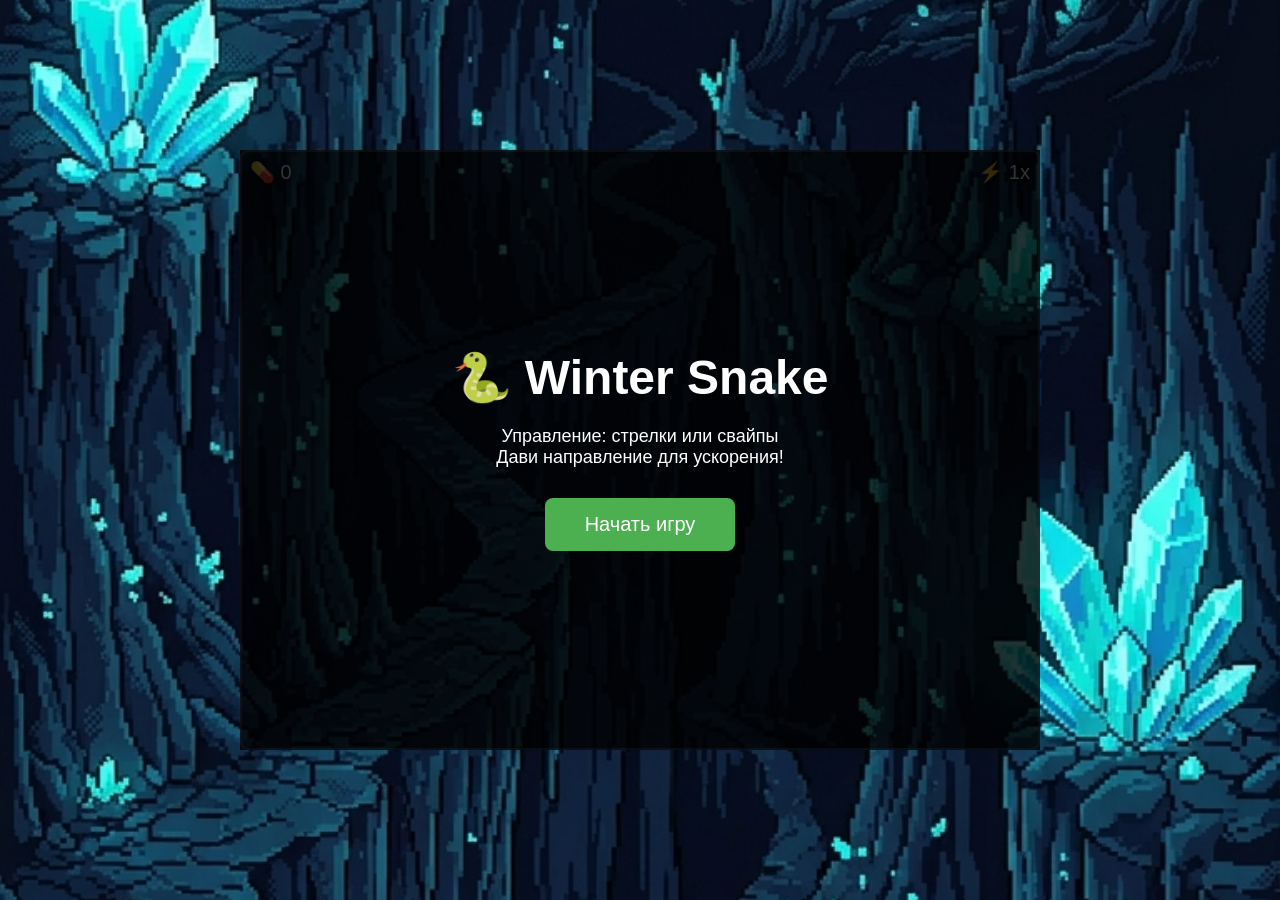
<file: index.html>
<!DOCTYPE html>
<html lang="ru">
<head>
  <meta charset="UTF-8">
  <meta name="viewport" content="width=device-width, initial-scale=1.0, maximum-scale=1.0, user-scalable=no">
  <title>Winter Snake</title>
  <style>
    * { margin: 0; padding: 0; box-sizing: border-box; }
    
    body {
      background: #0a140f;
      background-image: url('./assets/background.png');
      background-size: cover;
      background-position: center;
      background-repeat: no-repeat;
      display: flex;
      justify-content: center;
      align-items: center;
      min-height: 100vh;
      overflow: hidden;
      font-family: Arial, sans-serif;
      touch-action: none;
    }
    
    #gameContainer {
      position: relative;
      width: 100vw;
      height: 100vh;
      max-width: 800px;
      max-height: 600px;
      margin: 0 auto;
    }
    
    #gameCanvas {
      display: block;
      width: 100%;
      height: 100%;
      border: 2px solid rgba(255,255,255,0.2);
      border-radius: 8px;
    }
    
    #ui {
      position: absolute;
      top: 10px;
      left: 10px;
      right: 10px;
      display: flex;
      justify-content: space-between;
      color: #fff;
      font-size: 20px;
      text-shadow: 2px 2px 4px rgba(0,0,0,0.8);
      pointer-events: none;
      z-index: 10;
    }
    
    #startScreen, #gameOverScreen {
      position: absolute;
      top: 0; left: 0;
      width: 100%; height: 100%;
      background: rgba(0,0,0,0.8);
      display: flex;
      flex-direction: column;
      justify-content: center;
      align-items: center;
      color: #fff;
      z-index: 20;
    }
    
    #startScreen h1, #gameOverScreen h1 {
      font-size: 48px;
      margin-bottom: 20px;
    }
    
    #startScreen p, #gameOverScreen p {
      font-size: 18px;
      margin-bottom: 30px;
      text-align: center;
      max-width: 80%;
    }
    
    button {
      padding: 15px 40px;
      font-size: 20px;
      background: #4CAF50;
      color: #fff;
      border: none;
      border-radius: 8px;
      cursor: pointer;
      transition: transform 0.1s;
    }
    
    button:hover { transform: scale(1.05); }
    button:active { transform: scale(0.95); }
    
    .hidden { display: none !important; }
    
    /* Мобильные кнопки управления - скрыты */
    #mobileControls {
      position: absolute;
      bottom: 20px;
      left: 50%;
      transform: translateX(-50%);
      display: none; /* Всегда скрыты */
      grid-template-columns: repeat(3, 60px);
      grid-template-rows: repeat(2, 60px);
      gap: 10px;
      z-index: 15;
    }
    
    .control-btn {
      width: 60px;
      height: 60px;
      background: rgba(255,255,255,0.2);
      border: 2px solid rgba(255,255,255,0.4);
      border-radius: 50%;
      color: #fff;
      font-size: 24px;
      display: flex;
      justify-content: center;
      align-items: center;
      cursor: pointer;
      user-select: none;
      -webkit-tap-highlight-color: transparent;
    }
    
    .control-btn:active {
      background: rgba(255,255,255,0.4);
    }
    
    .control-btn.up { grid-column: 2; grid-row: 1; }
    .control-btn.left { grid-column: 1; grid-row: 2; }
    .control-btn.down { grid-column: 2; grid-row: 2; }
    .control-btn.right { grid-column: 3; grid-row: 2; }
    
    @media (max-width: 768px) {
      #gameContainer {
        max-width: 432px;
        max-height: 768px;
      }
      /* Кнопки остаются скрытыми */
    }
  </style>
</head>
<body>
  <div id="gameContainer">
    <canvas id="gameCanvas"></canvas>
    
    <div id="ui">
      <span id="scoreDisplay">💊 0</span>
      <span id="speedDisplay">⚡ 1x</span>
    </div>
    
    <div id="startScreen">
      <h1>🐍 Winter Snake</h1>
      <p>Управление: стрелки или свайпы<br>Дави направление для ускорения!</p>
      <button id="startBtn">Начать игру</button>
    </div>
    
    <div id="gameOverScreen" class="hidden">
      <h1>💀 Game Over</h1>
      <p>Счёт: <span id="finalScore">0</span></p>
      <button id="restartBtn">Играть снова</button>
    </div>
    
    <div id="mobileControls">
      <div class="control-btn up" data-dir="up">⬆️</div>
      <div class="control-btn left" data-dir="left">⬅️</div>
      <div class="control-btn down" data-dir="down">⬇️</div>
      <div class="control-btn right" data-dir="right">➡️</div>
    </div>
  </div>

  <script type="module" src="./js/main.js"></script>
</body>
</html>
</file>
